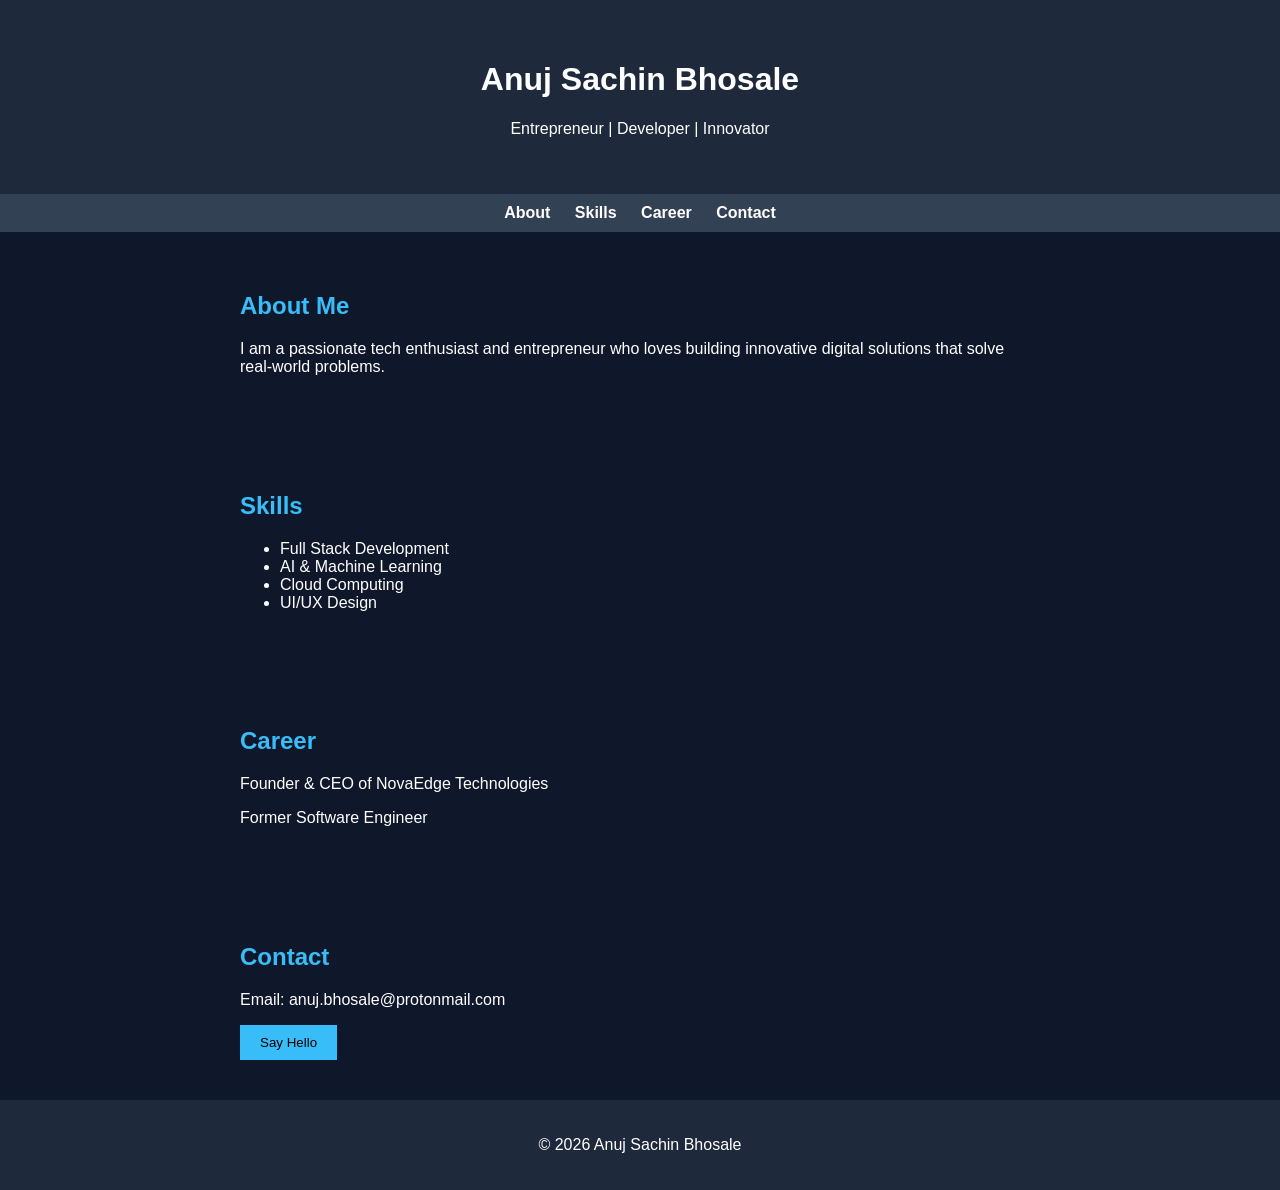
<file: index.html>
<!DOCTYPE html>
<html lang="en">
<head>
    <meta charset="UTF-8">
    <meta name="viewport" content="width=device-width, initial-scale=1.0">
    <title>Anuj Sachin Bhosale</title>
    <link rel="stylesheet" href="style.css">
</head>
<body>

<header>
    <h1>Anuj Sachin Bhosale</h1>
    <p>Entrepreneur | Developer | Innovator</p>
</header>

<nav>
    <a href="#about">About</a>
    <a href="#skills">Skills</a>
    <a href="#career">Career</a>
    <a href="#contact">Contact</a>
</nav>

<section id="about">
    <h2>About Me</h2>
    <p>
        I am a passionate tech enthusiast and entrepreneur who loves building 
        innovative digital solutions that solve real-world problems.
    </p>
</section>

<section id="skills">
    <h2>Skills</h2>
    <ul>
        <li>Full Stack Development</li>
        <li>AI & Machine Learning</li>
        <li>Cloud Computing</li>
        <li>UI/UX Design</li>
    </ul>
</section>

<section id="career">
    <h2>Career</h2>
    <p>Founder & CEO of NovaEdge Technologies</p>
    <p>Former Software Engineer</p>
</section>

<section id="contact">
    <h2>Contact</h2>
    <p>Email: anuj.bhosale@protonmail.com</p>
    <button onclick="showMessage()">Say Hello</button>
</section>

<footer>
    <p>© 2026 Anuj Sachin Bhosale</p>
</footer>

<script src="script.js"></script>
</body>
</html>
</file>
<file: style.css>
body {
    font-family: Arial, sans-serif;
    margin: 0;
    background: #0f172a;
    color: white;
}

header {
    text-align: center;
    padding: 40px;
    background: #1e293b;
}

nav {
    text-align: center;
    background: #334155;
    padding: 10px;
}

nav a {
    margin: 10px;
    color: white;
    text-decoration: none;
    font-weight: bold;
}

section {
    padding: 40px;
    max-width: 800px;
    margin: auto;
}

h2 {
    color: #38bdf8;
}

button {
    padding: 10px 20px;
    background: #38bdf8;
    border: none;
    color: black;
    cursor: pointer;
}

button:hover {
    background: #0ea5e9;
}

footer {
    text-align: center;
    padding: 20px;
    background: #1e293b;
}
</file>
